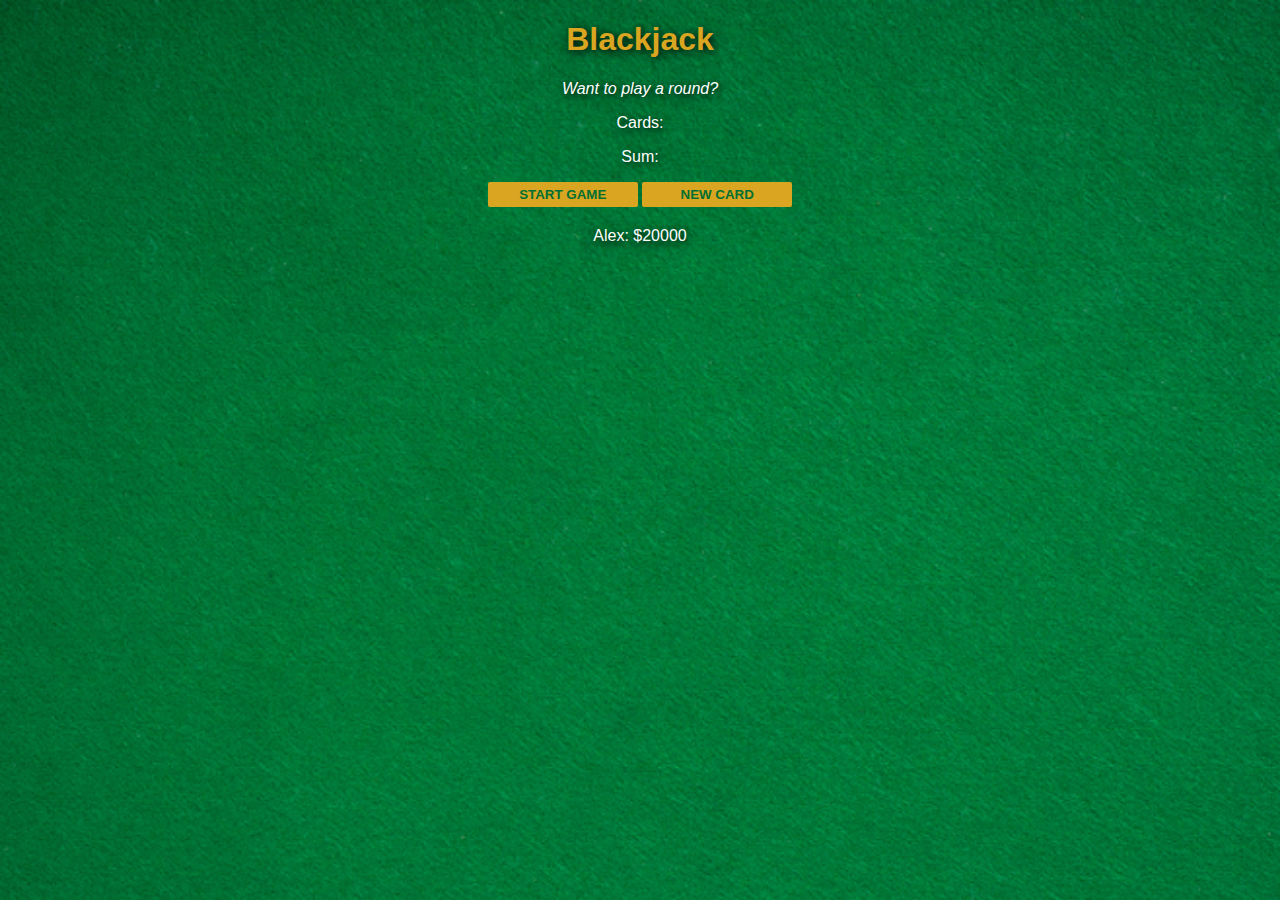
<file: 02-blackjack-game/index.html>
<!DOCTYPE html>
<html>
    <head>
        <link rel="stylesheet" href="index.css" />
    </head>
    <body>
        <h1>Blackjack</h1>
        <p id="message-el">Want to play a round?</p>
        <p id="cards-el">Cards:</p>
        <p id="sum-el">Sum:</p>
        <button onclick="startGame()">START GAME</button>
        <button onclick="newCard()">NEW CARD</button>
        <p id="player-el"></p>
        <script src="index.js"></script>
    </body>
</html>
</file>
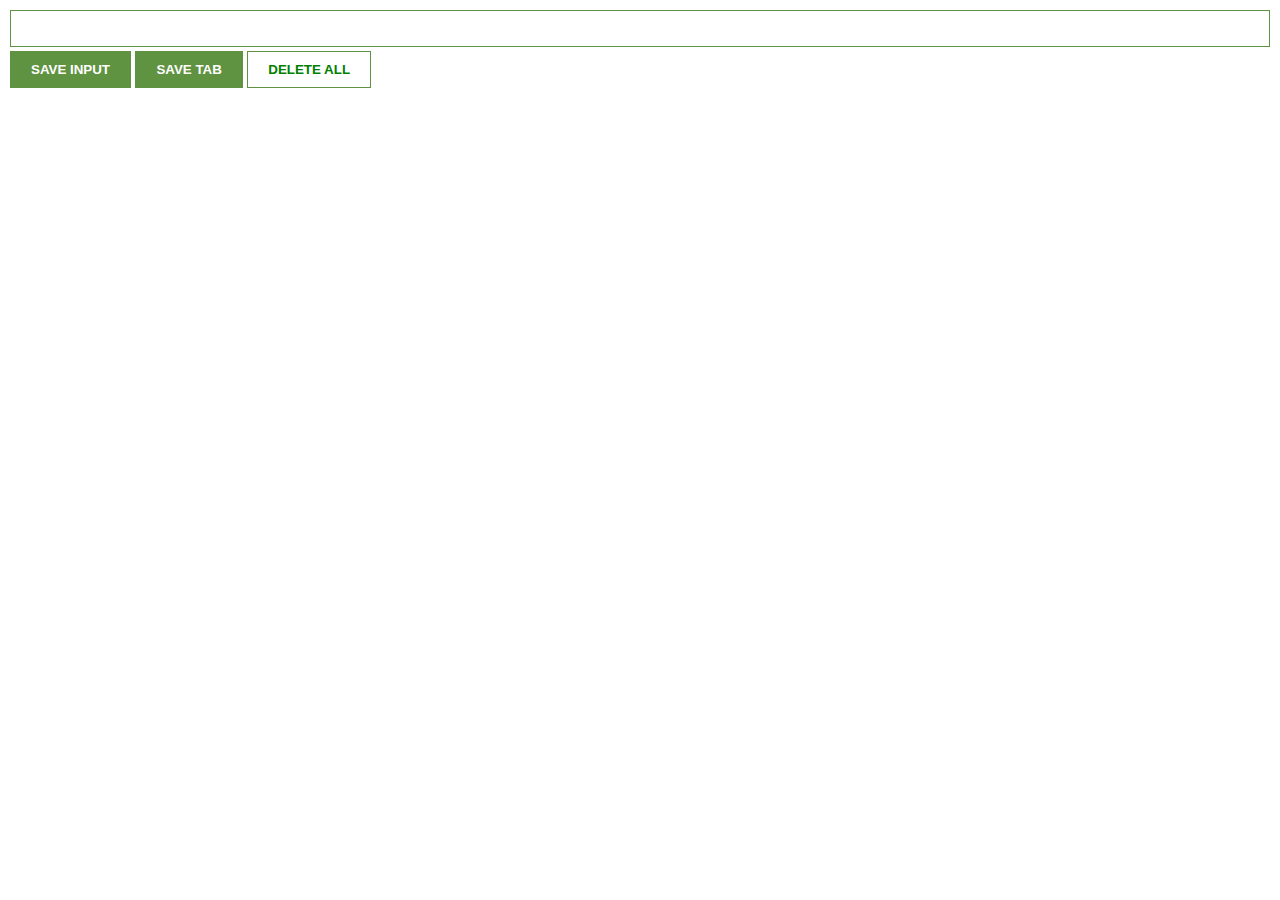
<file: 03-tabs-saver-extension/index.html>
<html>
    <head>
        <link rel="stylesheet" href="index.css" />
    </head>
    <body>
        <input type="text" id="input-el" />
        <button id="input-btn">SAVE INPUT</button>
        <button id="tab-btn">SAVE TAB</button>
        <button id="delete-btn">DELETE ALL</button>
        <ul id="ul-el"></ul>
        <script src="index.js"></script>
    </body>
</html>
</file>
<file: 02-blackjack-game/index.css>
body {
    font-family: "Trebuchet MS", "Lucida Sans Unicode", "Lucida Grande", Arial,
        sans-serif;
    background-image: url("images/table.png");
    background-size: cover;
    text-align: center;
    color: white;
    text-weight: bold;
    text-shadow: 2px 2px 8px rgba(0, 0, 0, 1);
}

h1 {
    color: goldenrod;
}

#message-el {
    font-style: italic;
}

button {
    color: #016f32;
    width: 150px;
    background: goldenrod;
    padding-top: 5px;
    padding-bottom: 5px;
    font-weight: bold;
    border: none;
    border-radius: 2px;
    cursor: pointer;
    margin-bottom: 4px;
}
</file>
<file: 03-tabs-saver-extension/index.css>
body {
    margin: 0;
    padding: 10px;
    font-family: Arial, Helvetica, sans-serif;
    min-width: 300px;
}

input {
    width: 100%;
    padding: 10px;
    box-sizing: border-box;
    border: 1px solid #5f9341;
    margin-bottom: 4px;
}

button {
    background: #5f9341;
    color: white;
    padding: 10px 20px;
    border: 1px solid #5f9341;
    font-weight: bold;
    cursor: pointer;
    transition: background-color 0.25s;
}

button:hover {
    background-color: darkgreen;
}

button:active {
    text-shadow: 2px 2px 2px #000000;
}

ul {
    margin-top: 20px;
    list-style: none;
    padding: 0;
}

li {
    margin-top: 5px;
}

li a {
    color: green;
}

#delete-btn {
    background-color: white;
    color: green;
    transition: color 0.25s;
}

#delete-btn:hover {
    background-color: darkred;
    color: white;
}
</file>
